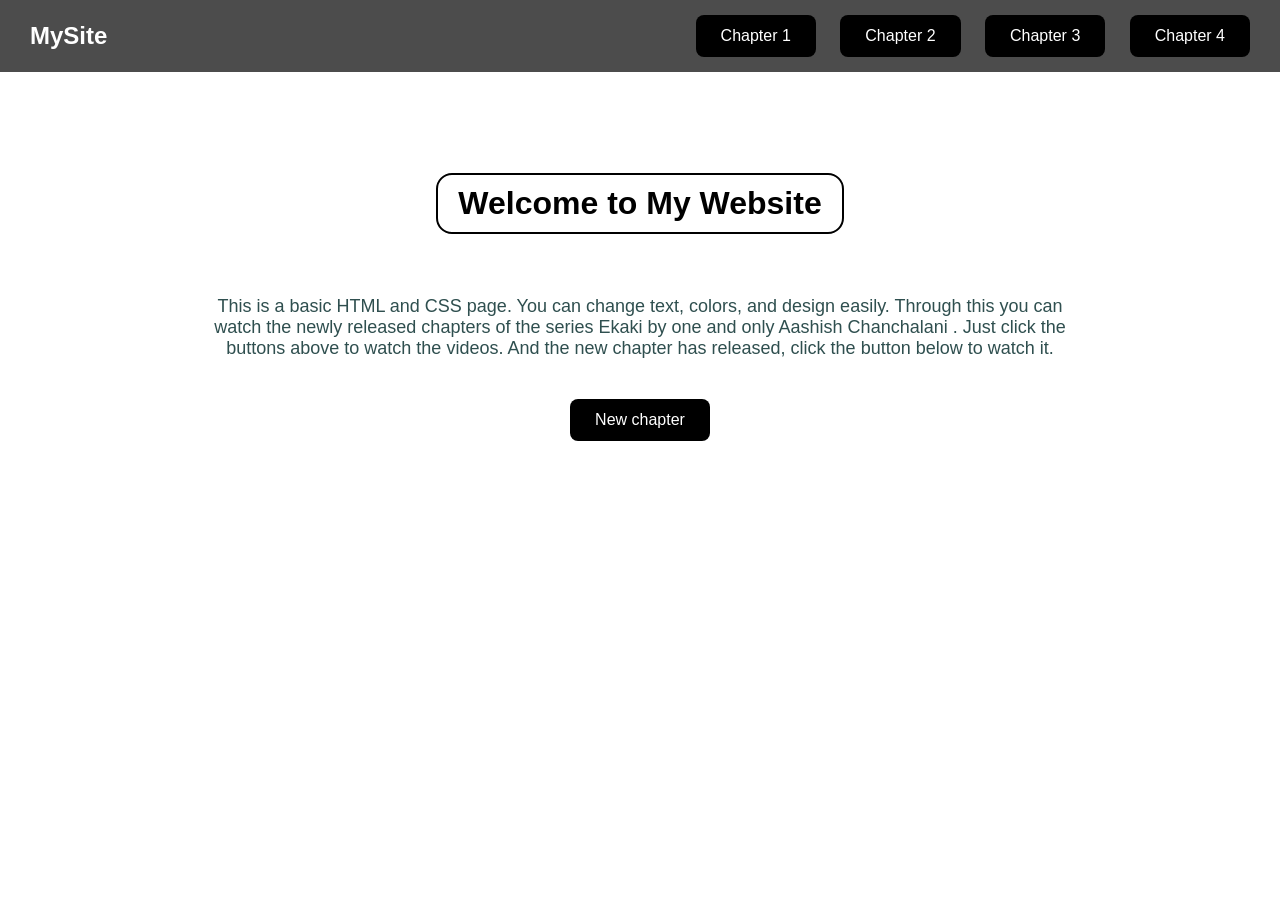
<file: index.html>
<!DOCTYPE html>
<html>
<head>
<title>My Website</title>
<link rel="stylesheet" href="style.css">
</head>

<body>

<!-- NAVBAR -->
<div class="navbar">
<h2 class="logo">MySite</h2>

<div class="nav-links">
<a href="https://youtu.be/dB6sowSVcZw?si=uYM20BNcV5yW069R"><button>Chapter 1</button></a>
<a href="https://youtu.be/jhBAUzoXj_A?si=-IT6gA0luZLVDpYb"><button>Chapter 2</button></a>
<a href="https://youtu.be/iPCWamt3XME?si=gEhv1IkTLr0zS5vD"><button>Chapter 3</button></a>
<a href="https://youtu.be/DDryy8xMuac?si=CKfBSY34qUJfM-hB"><button>Chapter 4</button></a>
</div>
</div>

<!-- MAIN CONTENT -->
<div class="container">
<h1>Welcome to My Website</h1>

<p>

This is a basic HTML and CSS page. You can change text, colors, and design easily.
Through this you can watch the newly released chapters of the series Ekaki by one and only Aashish Chanchalani . Just click the buttons above to watch the videos.
And the new chapter has released, click the button below to watch it.
</p>

<a href="https://youtu.be/cMHL43RBkJs?si=sdJDlmJ4tpeFtl6I"><button>New chapter</button></a>
</div>

</body>
</html>
</file>
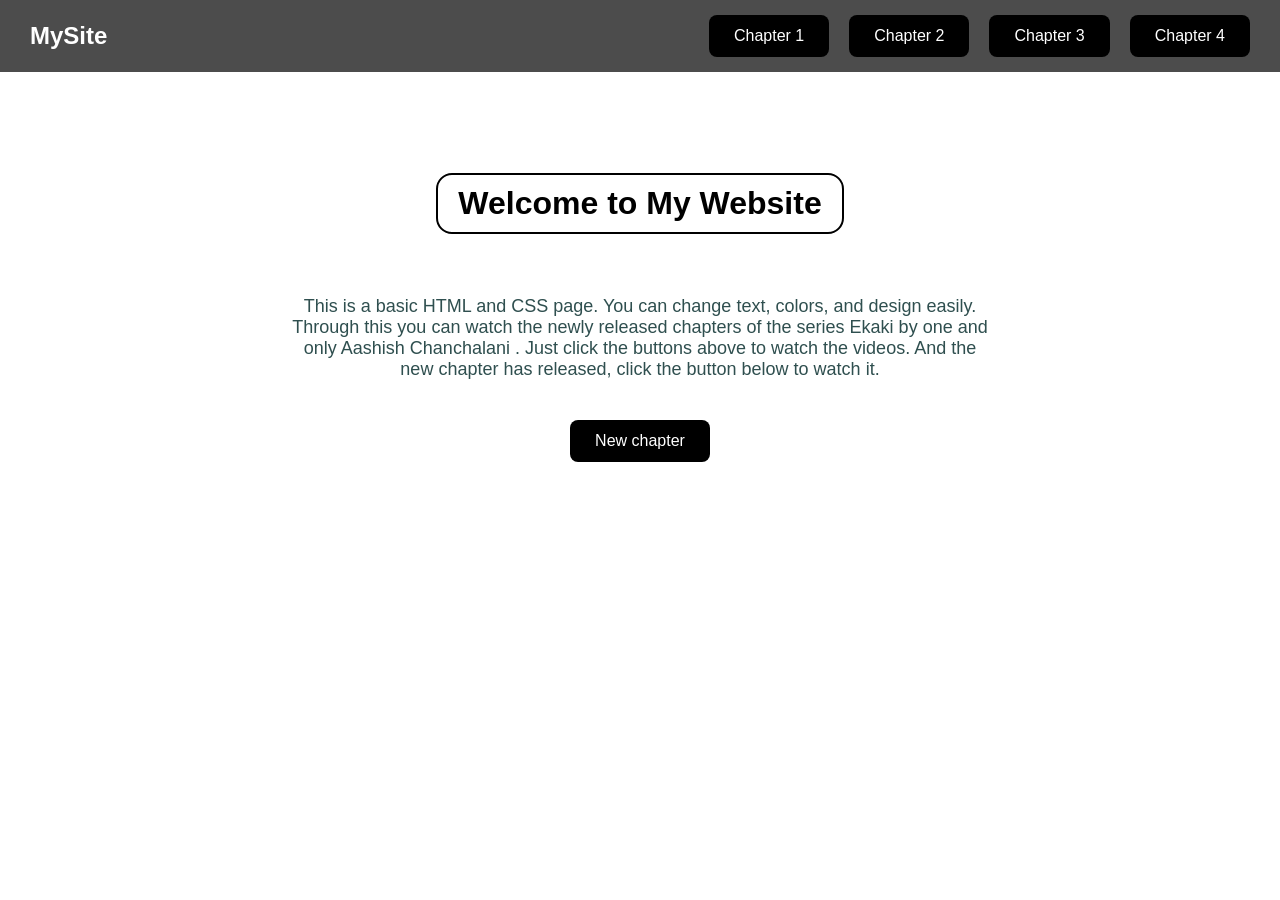
<file: index2.html>
<!DOCTYPE html>
<html>
<head>
<title>My Website</title>
<link rel="stylesheet" href="style2.css">
</head>

<body>

<!-- NAVBAR -->
<div class="navbar">
<h2 class="logo">MySite</h2>

<div class="nav-links">
<a href="https://youtu.be/dB6sowSVcZw?si=uYM20BNcV5yW069R"><button>Chapter 1</button></a>
<a href="https://youtu.be/jhBAUzoXj_A?si=-IT6gA0luZLVDpYb"><button>Chapter 2</button></a>
<a href="https://youtu.be/iPCWamt3XME?si=gEhv1IkTLr0zS5vD"><button>Chapter 3</button></a>
<a href="https://youtu.be/DDryy8xMuac?si=CKfBSY34qUJfM-hB"><button>Chapter 4</button></a>
</div>
</div>

<!-- MAIN CONTENT -->
<div class="container">
<h1>Welcome to My Website</h1>

<p>

This is a basic HTML and CSS page. You can change text, colors, and design easily.
Through this you can watch the newly released chapters of the series Ekaki by one and only Aashish Chanchalani . Just click the buttons above to watch the videos.
And the new chapter has released, click the button below to watch it.
</p>

<a href="https://youtu.be/cMHL43RBkJs?si=sdJDlmJ4tpeFtl6I"><button>New chapter</button></a>
</div>

</body>
</html>
</file>
<file: style.css>
Body{
Margin: 0;
Font-family: Arial, sans-serif;

/* Background image */

Background-image: url("https://images.unsplash.com/photo-1506606401543-2e73709cebb4?fm=jpg&q=60&w=3000&auto=format&fit=crop&ixlib=rb-4.1.0&ixid=M3wxMjA3fDB8MHxzZWFyY2h8N3x8Y2l0eSUyMG5pZ2h0fGVufDB8fDB8fHww");
Background-repeat: no-repeat;
Background-size: cover;
Background-position: center;
}

/* NAVBAR */

.navbar{
Background-color: rgba(0, 0, 0, 0.7);
Padding: 15px 30px;
Display: flex;
Justify-content: space-between;
Align-items: center;
}

.logo{
Color: white;
Margin: 0;
}

/* NAV LINKS */
.nav-links a{
Color: white;
Text-decoration: none;
Margin-left: 20px;
Font-size: 16px;
}

/* Hover effect */
.nav-links a:hover{
Color: yellow;
Text-decoration: underline;
}

/* Center content */
.container{
Text-align: center;
Padding: 80px 20px;
}

/* Box styling */
H1{
Color: black;
Background-color: white;
Display: inline-block;
Padding: 10px 20px;
Border: 2px solid black;
border-radius: 16px;
}

P{
Background-color: white;
Width: 70%;
Margin: 25px auto;
Padding: 15px;
Border-radius: 10px;
Font-size: 18px;
color:darkslategrey;
}

/* Button */

Button{
Padding: 12px 25px;
Font-size: 16px;
Border: none;
Background-color: black;
Color: white;
Border-radius: 8px;
Cursor: pointer;
}

/* Button hover */
Button:hover{
Background-color: #444;
Transform: scale(1.05);
Transition: 0.3s;
}
</file>
<file: style2.css>
/* RESET */
body{
  margin: 0;
  font-family: Arial, sans-serif;

  /* Background image */
  background-image: url("https://images.unsplash.com/photo-1506606401543-2e73709cebb4?fm=jpg&q=60&w=3000&auto=format&fit=crop&ixlib=rb-4.1.0&ixid=M3wxMjA3fDB8MHxzZWFyY2h8N3x8Y2l0eSUyMG5pZ2h0fGVufDB8fDB8fHww");
  background-repeat: no-repeat;
  background-size: cover;
  background-position: center;
}

/* NAVBAR */
.navbar{
  background-color: rgba(0, 0, 0, 0.7);
  padding: 15px 30px;
  display: flex;
  justify-content: space-between;
  align-items: center;
  flex-wrap: wrap;
}

.logo{
  color: white;
  margin: 0;
}

/* NAV LINKS */
.nav-links{
  display: flex;
  flex-wrap: wrap;
}

.nav-links a{
  color: white;
  text-decoration: none;
  margin-left: 20px;
  font-size: 16px;
}

.nav-links a:hover{
  color: yellow;
  text-decoration: underline;
}

/* CENTER CONTENT */
.container{
  text-align: center;
  padding: 80px 20px;
}

/* HEADING */
h1{
  color: black;
  background-color: white;
  display: inline-block;
  padding: 10px 20px;
  border: 2px solid black;
  border-radius: 16px;
  font-size: 32px;
}

/* PARAGRAPH */
p{
  background-color: white;
  max-width: 700px;
  width: 90%;
  margin: 25px auto;
  padding: 15px;
  border-radius: 10px;
  font-size: 18px;
  color: darkslategrey;
}

/* BUTTON */
button{
  padding: 12px 25px;
  font-size: 16px;
  border: none;
  background-color: black;
  color: white;
  border-radius: 8px;
  cursor: pointer;
  transition: 0.3s;
}

button:hover{
  background-color: #444;
  transform: scale(1.05);
}

/* 🔥 RESPONSIVE PART */
@media (max-width: 768px){

  .navbar{
    flex-direction: column;
    text-align: center;
  }

  .nav-links{
    flex-direction: column;
    margin-top: 10px;
  }

  .nav-links a{
    margin: 10px 0;
  }

  h1{
    font-size: 24px;
  }

  p{
    font-size: 16px;
  }

  .container{
    padding: 50px 15px;
  }
}
</file>
